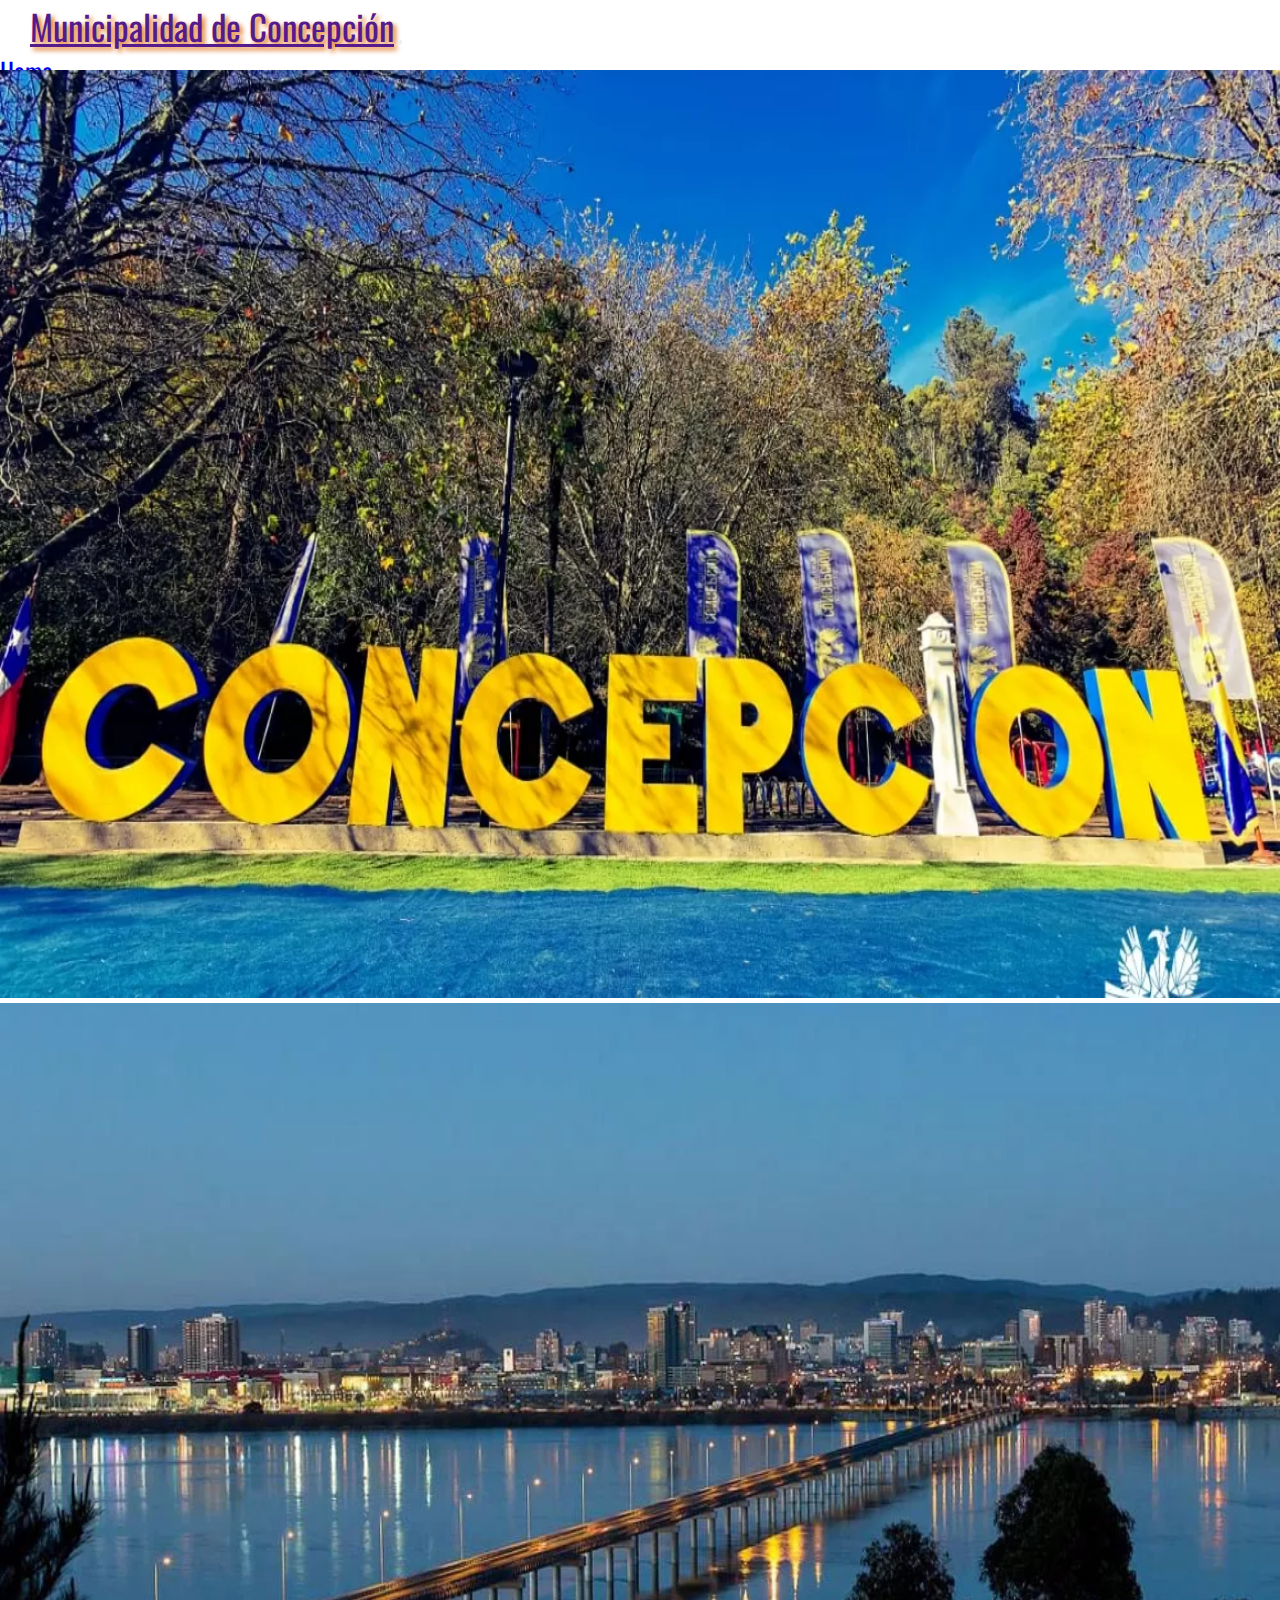
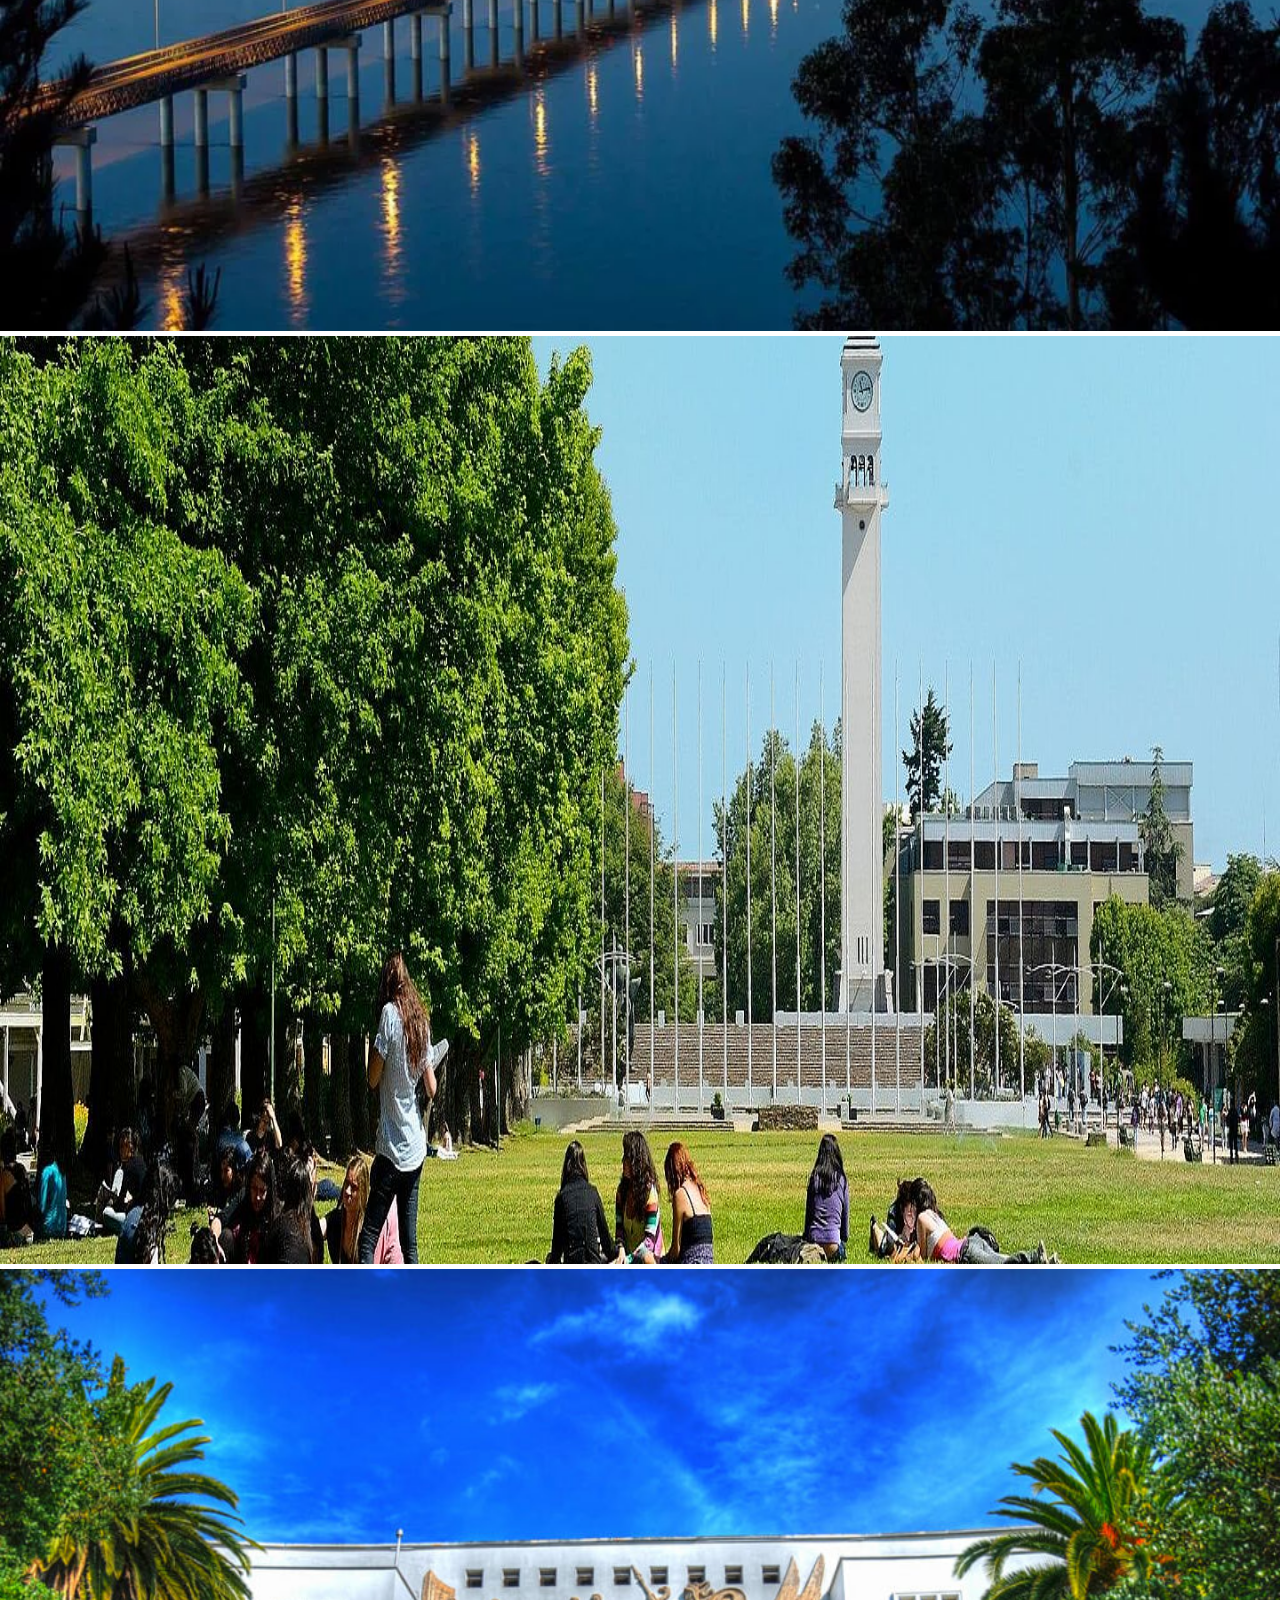
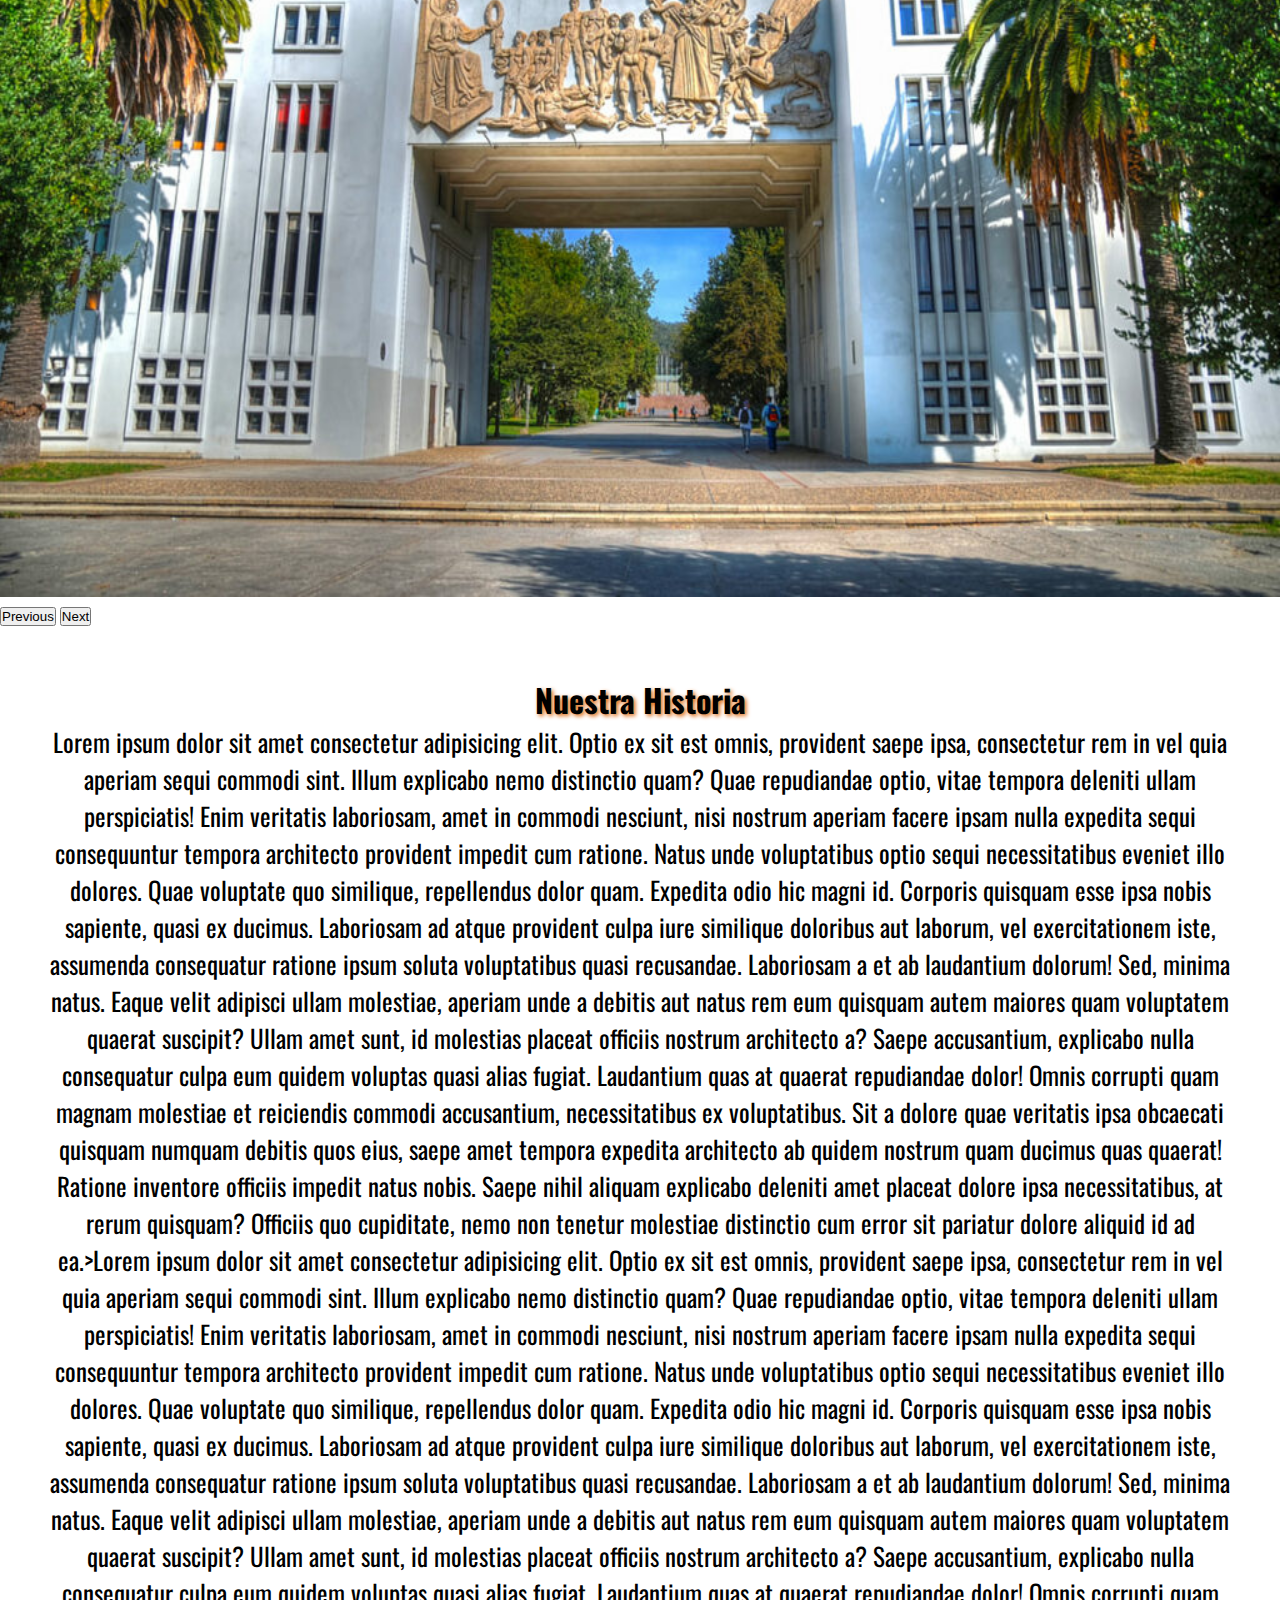
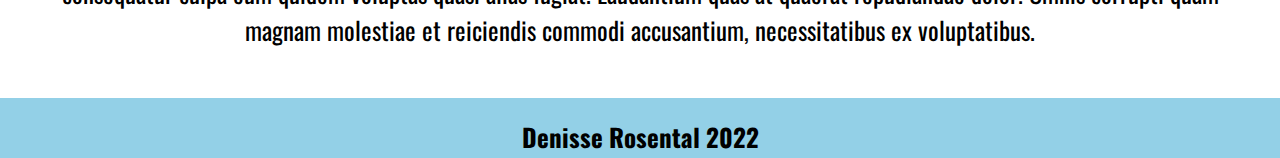
<file: index.html>
<!DOCTYPE html>
<html lang="en">

<head>
    <meta charset="UTF-8">
    <meta http-equiv="X-UA-Compatible" content="IE=edge">
    <meta name="viewport" content="width=device-width, initial-scale=1.0">
    <!--cdn fontawesome-->
    <link rel="stylesheet" href="https://cdnjs.cloudflare.com/ajax/libs/font-awesome/6.1.1/css/all.min.css" integrity="sha512-KfkfwYDsLkIlwQp6LFnl8zNdLGxu9YAA1QvwINks4PhcElQSvqcyVLLD9aMhXd13uQjoXtEKNosOWaZqXgel0g==" crossorigin="anonymous" referrerpolicy="no-referrer"
    />
    <!--cdn font google-->
    <link rel="preconnect" href="https://fonts.googleapis.com">
    <link rel="preconnect" href="https://fonts.gstatic.com" crossorigin>
    <link href="https://fonts.googleapis.com/css2?family=Oswald:wght@300;400&display=swap" rel="stylesheet">
    <!--cdn bootstrap-->
    <link href="https://cdn.jsdelivr.net/npm/bootstrap@5.2.0-beta1/dist/css/bootstrap.min.css" rel="stylesheet" integrity="sha384-0evHe/X+R7YkIZDRvuzKMRqM+OrBnVFBL6DOitfPri4tjfHxaWutUpFmBp4vmVor" crossorigin="anonymous">
    <script src="https://cdn.jsdelivr.net/npm/bootstrap@5.2.0-beta1/dist/js/bootstrap.bundle.min.js" integrity="sha384-pprn3073KE6tl6bjs2QrFaJGz5/SUsLqktiwsUTF55Jfv3qYSDhgCecCxMW52nD2" crossorigin="anonymous"></script>
    <!--link a mis estilos-->
    <link rel="stylesheet" href="style.css">
    <title>Ejercicio con Bootstrap</title>
</head>

<body>
    <!--barra de navegacion-->
    <nav class="navbar navbar-expand-lg" id="nav">
        <div class="container-fluid ">
            <a class="navbar-brand" href="">Municipalidad de Concepción</a>
            <button class="navbar-toggler" type="button" data-bs-toggle="collapse" data-bs-target="#navbarNav" aria-controls="navbarNav" aria-expanded="false" aria-label="Toggle navigation">
            <span class="navbar-toggler-icon"></span> 
            </button>
            <div class="collapse navbar-collapse justify-content-end" id="navbarNav">
                <ul class="navbar-nav">
                    <li class="nav-item">
                        <a class="nav-link active" aria-current="page" href="#">Home</a>
                    </li>
                    <li class="nav-item">
                        <a class="nav-link" href="Noticias.html">Noticias</a>
                    </li>
                    <li class="nav-item">
                        <a class="nav-link" href="contacto.html">Contacto</a>
                    </li>

                </ul>
            </div>
        </div>
    </nav>
    <!--carrusel-->
    <div id="carouselExampleControls" class="carousel slide " data-bs-ride="carousel">
        <div class="carousel-inner">
            <div class="carousel-item active">
                <img src="./img/conce.webp" class="d-block  img-carousel" alt="...">
            </div>
            <div class="carousel-item">
                <img src="./img/bio bio.webp" class="d-block  img-carousel" alt="...">
            </div>
            <div class="carousel-item">
                <img src="./img/uconce.jpg" class="d-block img-carousel" alt="...">
            </div>
            <div class="carousel-item">
                <img src="./img/arco.jpg" class="d-block img-carousel" alt="...">
            </div>
        </div>
        <button class="carousel-control-prev" type="button" data-bs-target="#carouselExampleControls" data-bs-slide="prev">
            <span class="carousel-control-prev-icon" aria-hidden="true"></span>
            <span class="visually-hidden">Previous</span>
        </button>
        <button class="carousel-control-next" type="button" data-bs-target="#carouselExampleControls" data-bs-slide="next">
            <span class="carousel-control-next-icon" aria-hidden="true"></span>
            <span class="visually-hidden">Next</span>
        </button>
    </div>
    <!--articulo-->
    <div class="article">
        <h1>Nuestra Historia</h1>
        <p>Lorem ipsum dolor sit amet consectetur adipisicing elit. Optio ex sit est omnis, provident saepe ipsa, consectetur rem in vel quia aperiam sequi commodi sint. Illum explicabo nemo distinctio quam? Quae repudiandae optio, vitae tempora deleniti
            ullam perspiciatis! Enim veritatis laboriosam, amet in commodi nesciunt, nisi nostrum aperiam facere ipsam nulla expedita sequi consequuntur tempora architecto provident impedit cum ratione. Natus unde voluptatibus optio sequi necessitatibus
            eveniet illo dolores. Quae voluptate quo similique, repellendus dolor quam. Expedita odio hic magni id. Corporis quisquam esse ipsa nobis sapiente, quasi ex ducimus. Laboriosam ad atque provident culpa iure similique doloribus aut laborum,
            vel exercitationem iste, assumenda consequatur ratione ipsum soluta voluptatibus quasi recusandae. Laboriosam a et ab laudantium dolorum! Sed, minima natus. Eaque velit adipisci ullam molestiae, aperiam unde a debitis aut natus rem eum quisquam
            autem maiores quam voluptatem quaerat suscipit? Ullam amet sunt, id molestias placeat officiis nostrum architecto a? Saepe accusantium, explicabo nulla consequatur culpa eum quidem voluptas quasi alias fugiat. Laudantium quas at quaerat repudiandae
            dolor! Omnis corrupti quam magnam molestiae et reiciendis commodi accusantium, necessitatibus ex voluptatibus. Sit a dolore quae veritatis ipsa obcaecati quisquam numquam debitis quos eius, saepe amet tempora expedita architecto ab quidem
            nostrum quam ducimus quas quaerat! Ratione inventore officiis impedit natus nobis. Saepe nihil aliquam explicabo deleniti amet placeat dolore ipsa necessitatibus, at rerum quisquam? Officiis quo cupiditate, nemo non tenetur molestiae distinctio
            cum error sit pariatur dolore aliquid id ad ea.>Lorem ipsum dolor sit amet consectetur adipisicing elit. Optio ex sit est omnis, provident saepe ipsa, consectetur rem in vel quia aperiam sequi commodi sint. Illum explicabo nemo distinctio
            quam? Quae repudiandae optio, vitae tempora deleniti ullam perspiciatis! Enim veritatis laboriosam, amet in commodi nesciunt, nisi nostrum aperiam facere ipsam nulla expedita sequi consequuntur tempora architecto provident impedit cum ratione.
            Natus unde voluptatibus optio sequi necessitatibus eveniet illo dolores. Quae voluptate quo similique, repellendus dolor quam. Expedita odio hic magni id. Corporis quisquam esse ipsa nobis sapiente, quasi ex ducimus. Laboriosam ad atque provident
            culpa iure similique doloribus aut laborum, vel exercitationem iste, assumenda consequatur ratione ipsum soluta voluptatibus quasi recusandae. Laboriosam a et ab laudantium dolorum! Sed, minima natus. Eaque velit adipisci ullam molestiae,
            aperiam unde a debitis aut natus rem eum quisquam autem maiores quam voluptatem quaerat suscipit? Ullam amet sunt, id molestias placeat officiis nostrum architecto a? Saepe accusantium, explicabo nulla consequatur culpa eum quidem voluptas
            quasi alias fugiat. Laudantium quas at quaerat repudiandae dolor! Omnis corrupti quam magnam molestiae et reiciendis commodi accusantium, necessitatibus ex voluptatibus. </p>
    </div>

    <!--footer-->
    <footer>
        <h3>Denisse Rosental 2022</h3>

    </footer>
</body>

</html>
</file>
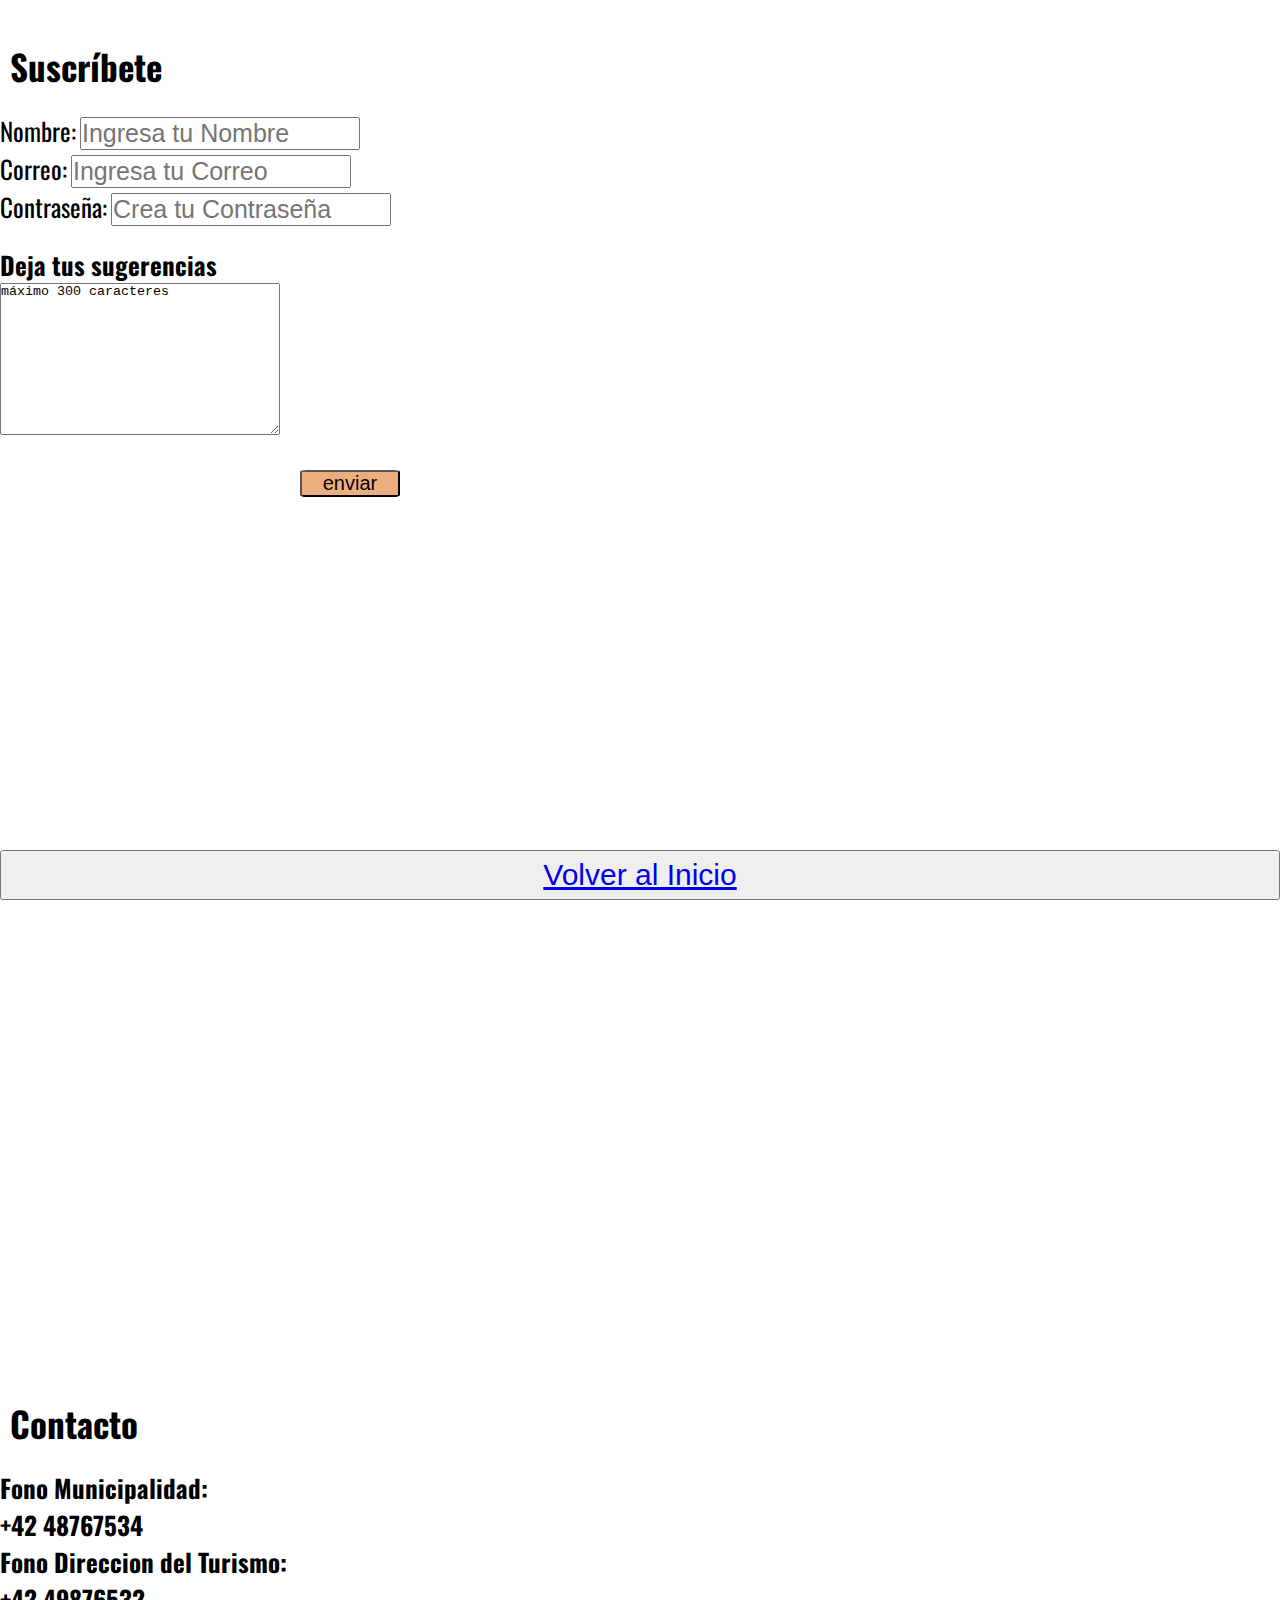
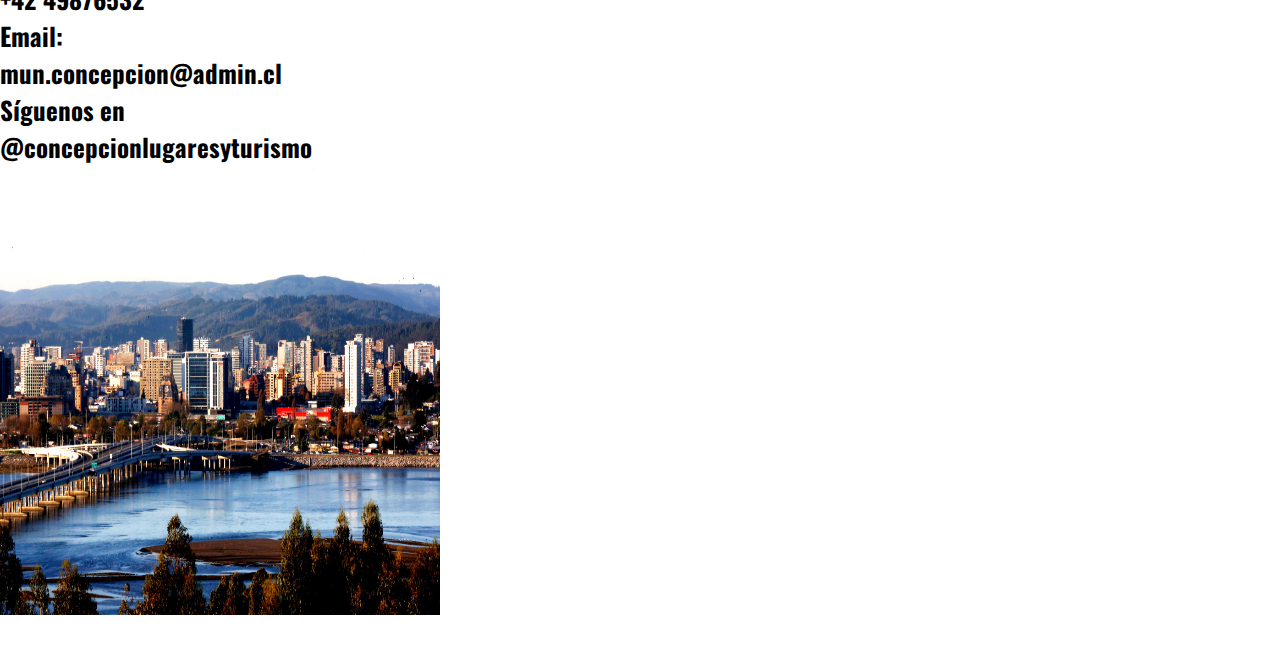
<file: contacto.html>
<!DOCTYPE html>
<html lang="en">

<head>
    <meta charset="UTF-8">
    <meta http-equiv="X-UA-Compatible" content="IE=edge">
    <meta name="viewport" content="width=device-width, initial-scale=1.0">
    <!--cdn fontawesome-->
    <link rel="stylesheet" href="https://cdnjs.cloudflare.com/ajax/libs/font-awesome/6.1.1/css/all.min.css" integrity="sha512-KfkfwYDsLkIlwQp6LFnl8zNdLGxu9YAA1QvwINks4PhcElQSvqcyVLLD9aMhXd13uQjoXtEKNosOWaZqXgel0g==" crossorigin="anonymous" referrerpolicy="no-referrer"
    />
    <!--cdn font google-->
    <link rel="preconnect" href="https://fonts.googleapis.com">
    <link rel="preconnect" href="https://fonts.gstatic.com" crossorigin>
    <link href="https://fonts.googleapis.com/css2?family=Oswald:wght@300;400&display=swap" rel="stylesheet">
    <!--cdn bootstrap-->
    <link href="https://cdn.jsdelivr.net/npm/bootstrap@5.2.0-beta1/dist/css/bootstrap.min.css" rel="stylesheet" integrity="sha384-0evHe/X+R7YkIZDRvuzKMRqM+OrBnVFBL6DOitfPri4tjfHxaWutUpFmBp4vmVor" crossorigin="anonymous">
    <script src="https://cdn.jsdelivr.net/npm/bootstrap@5.2.0-beta1/dist/js/bootstrap.bundle.min.js" integrity="sha384-pprn3073KE6tl6bjs2QrFaJGz5/SUsLqktiwsUTF55Jfv3qYSDhgCecCxMW52nD2" crossorigin="anonymous"></script>
    <!--link a mis estilos-->
    <link rel="stylesheet" href="style.css">
    <title>Document</title>
</head>

<body>
    <!--cards de contacto-->
    <section class="row section-noticias">
        <div class="card mb-3 col-12 col-md-4 card">
            <div class="row g-0">
                <div class="col-md-4">
                    <h2 class="suscripcion-h2">Suscríbete</h2>
                    <div class="form">
                        <label>Nombre:</label>
                        <input type="text" required placeholder="Ingresa tu Nombre">
                    </div>
                    <div class="form">
                        <label>Correo:</label>
                        <input type="email" required placeholder="Ingresa tu Correo">
                    </div>
                    <div class="form">
                        <label>Contraseña:</label>
                        <input type="password" required placeholder="Crea tu Contraseña">
                    </div>
                    <div>
                        <h3 class="h3-textarea">Deja tus sugerencias</h3>
                        <textarea cols="30" rows="10">máximo 300 caracteres</textarea>
                        <div>
                            <button class="btn-contacto">enviar</button>
                        </div>
                    </div>
                </div>
            </div>
        </div>
        <div class="card mb-3 col-12 col-md-4 card">
            <div class="row g-0">
                <div class="col-md-4">
                    <iframe src="https://www.google.com/maps/embed?pb=!1m18!1m12!1m3!1d102197.98141446672!2d-73.10308579426089!3d-36.82602156054612!2m3!1f0!2f0!3f0!3m2!1i1024!2i768!4f13.1!3m3!1m2!1s0x9669b5cdd2bbc63b%3A0x44cb37b752212698!2zQ29uY2VwY2nDs24sIELDrW8gQsOtbw!5e0!3m2!1ses!2scl!4v1653696021483!5m2!1ses!2scl"
                        width="600" height="450" style="border:0;" allowfullscreen="" loading="lazy" referrerpolicy="no-referrer-when-downgrade"></iframe>
                </div>
            </div>
        </div>
        <div class="card mb-3 col-12 col-md-4 card">
            <div class="row g-0">
                <div class="col-md-4">
                    <h4 class="h4-contacto">Contacto</h4>
                    <h5 class="h5-contacto">Fono Municipalidad: <br> +42 48767534</h5>
                    <h5 class="h5-contacto">Fono Direccion del Turismo: <br> +42 49876532</h5>
                    <h5 class="h5-contacto">Email: <br> mun.concepcion@admin.cl</h5>
                    <h5 class="h5-contacto">Síguenos en <br> @concepcionlugaresyturismo</h5>
                    <img src="./img/contact.jpg" class="contacto-img" alt="ciudad">
                </div>
            </div>
        </div>

        <button class="btn-noticias"><a href="./index.html" class="btn-style">Volver al Inicio</a></button>
    </section>
</body>

</html>
</file>
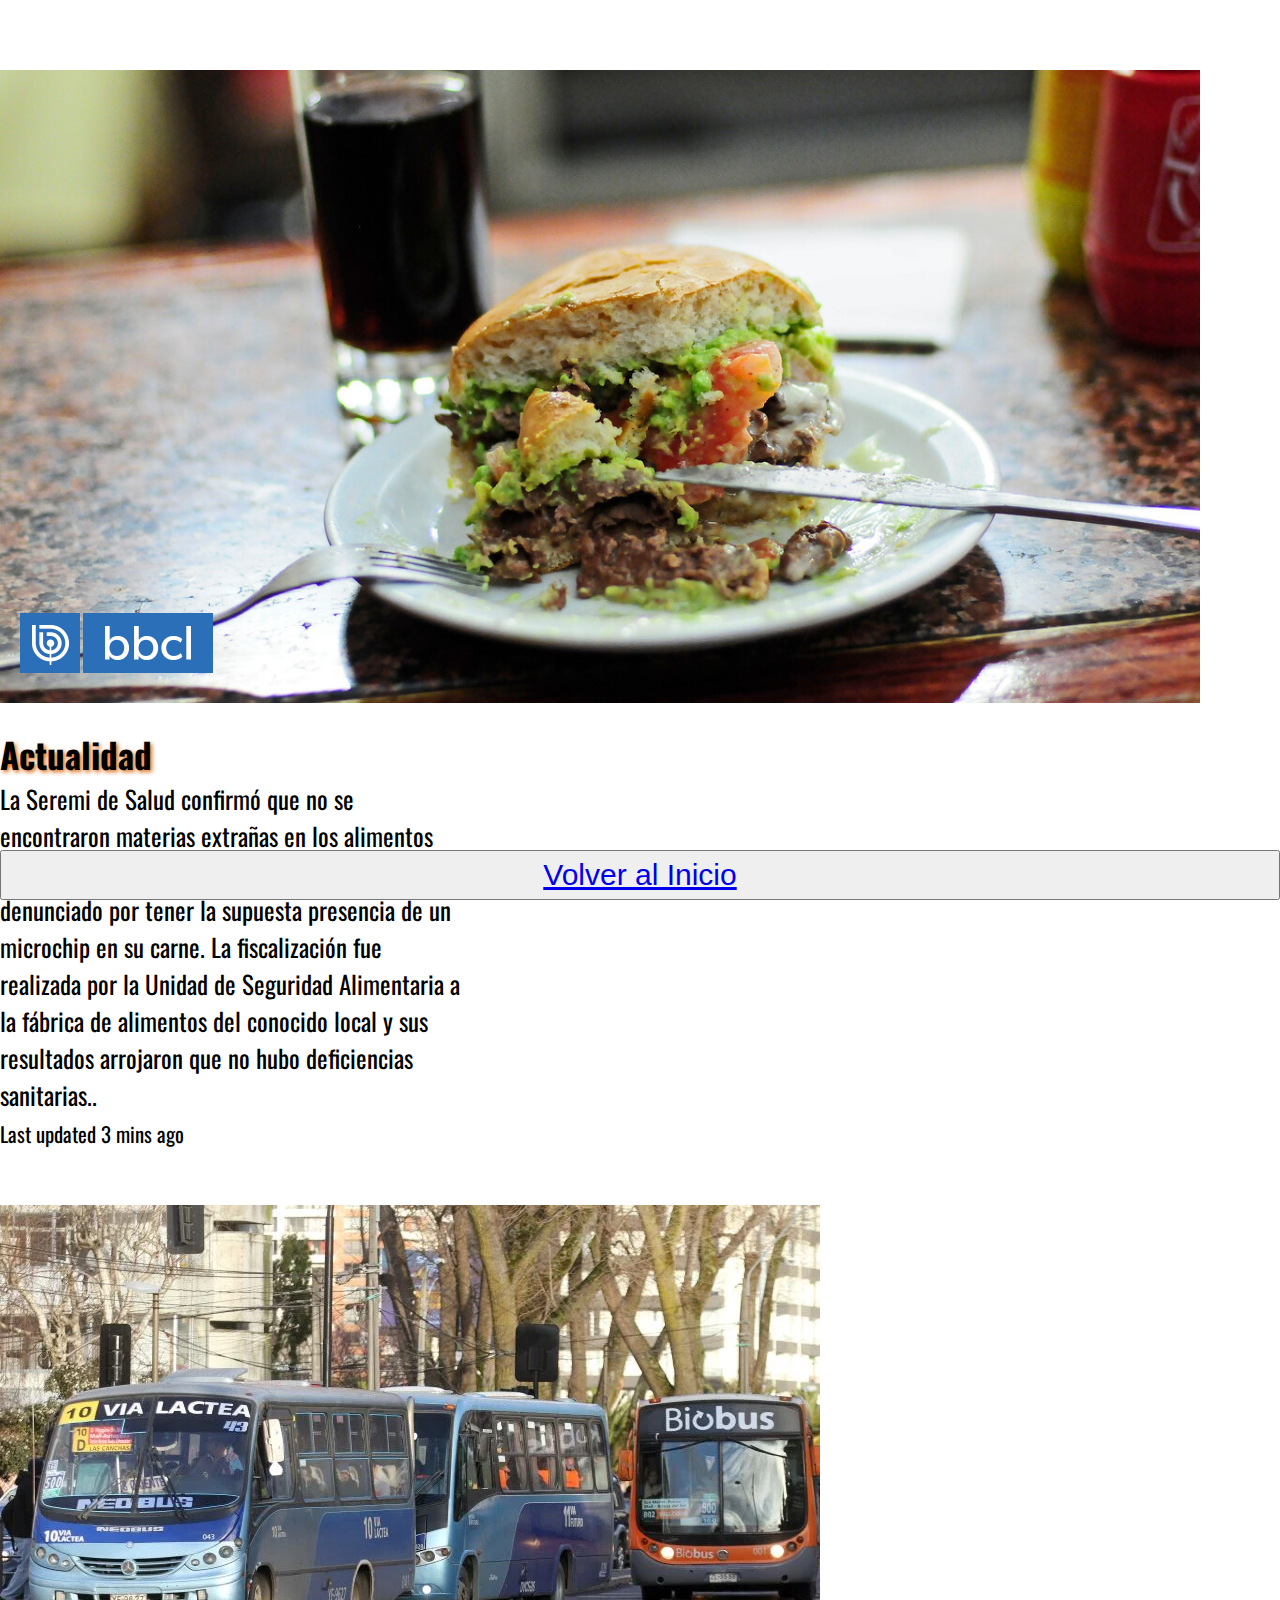
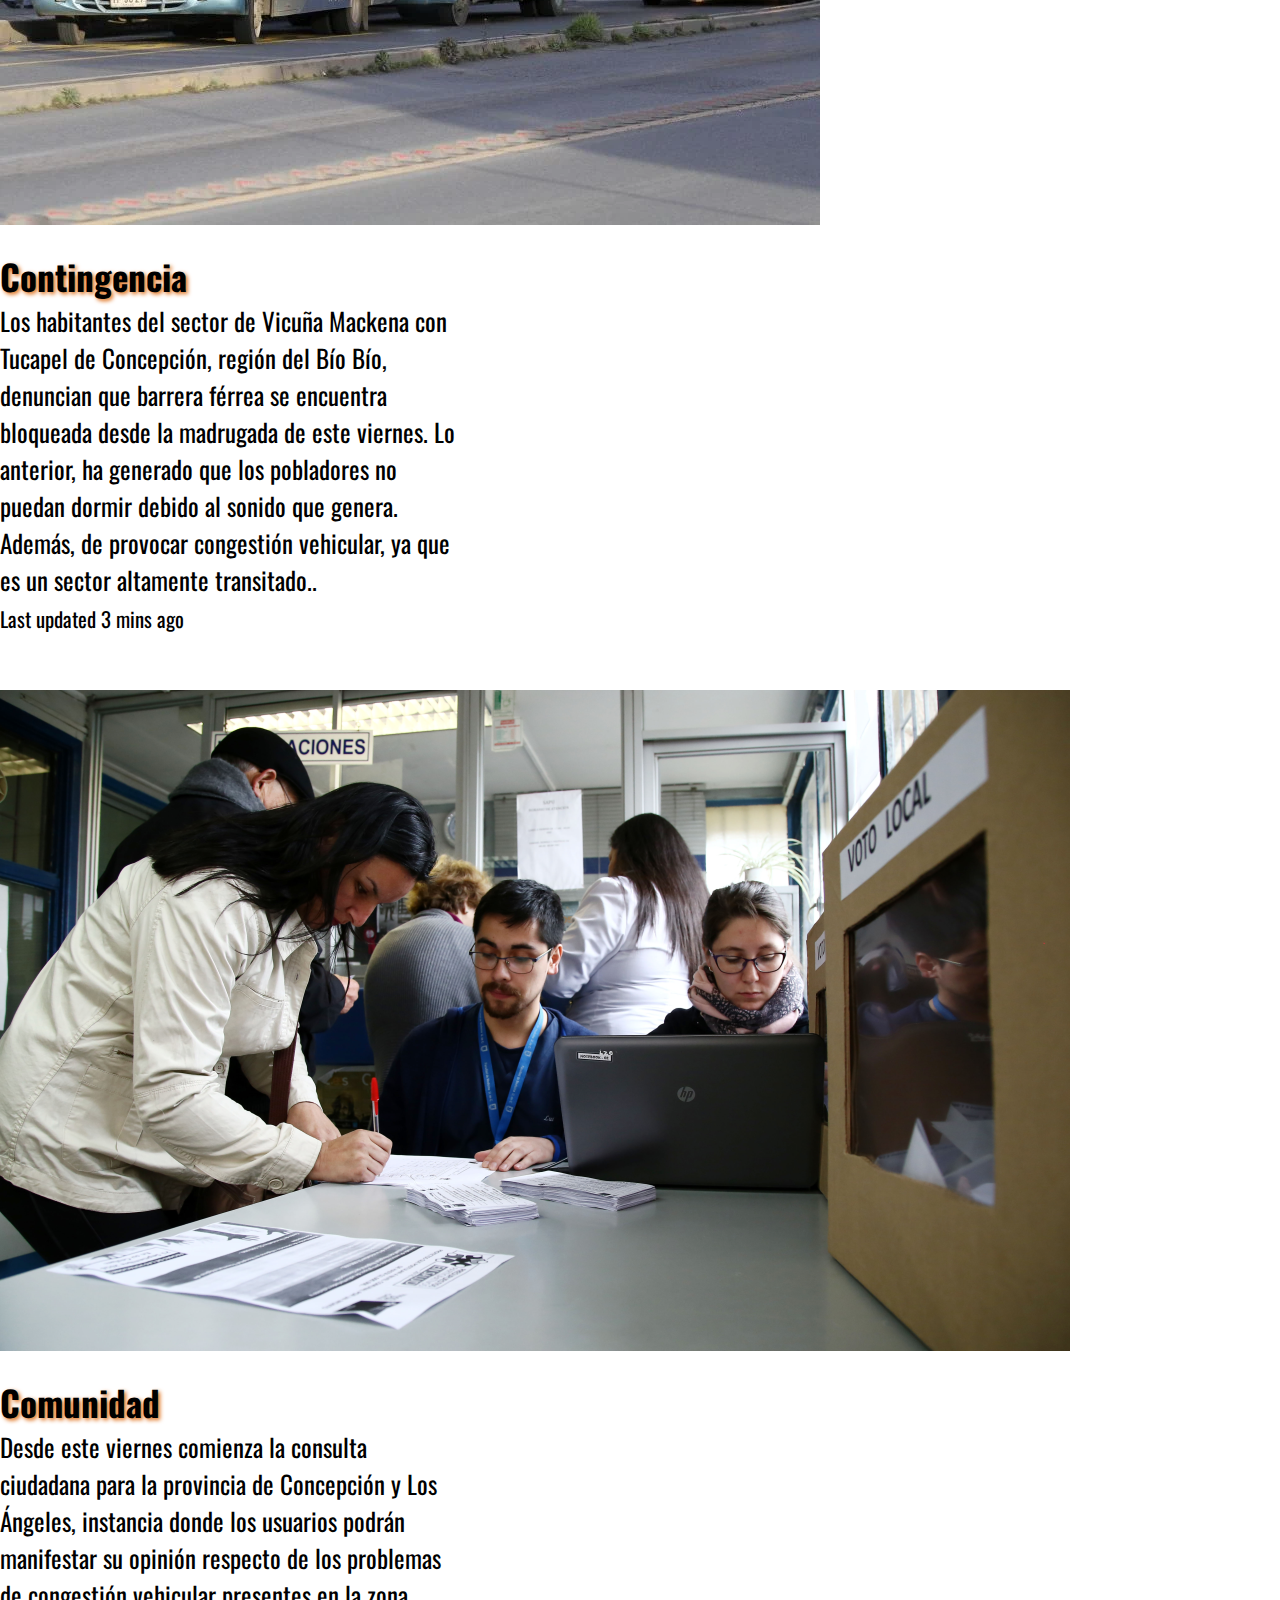
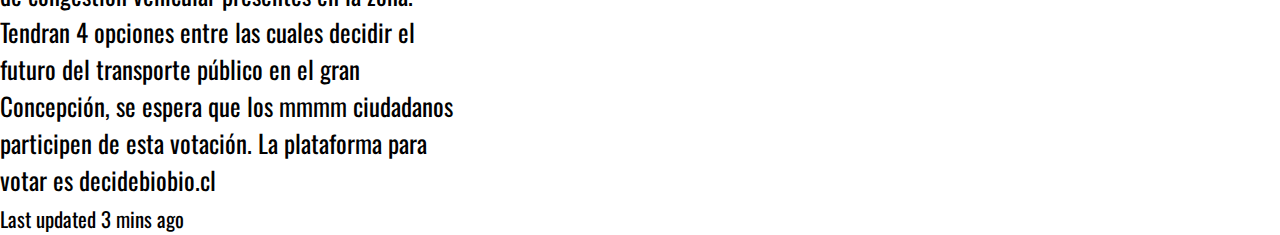
<file: Noticias.html>
<!DOCTYPE html>
<html lang="en">

<head>
    <meta charset="UTF-8">
    <meta http-equiv="X-UA-Compatible" content="IE=edge">
    <meta name="viewport" content="width=device-width, initial-scale=1.0">
    <!--cdn fontawesome-->
    <link rel="stylesheet" href="https://cdnjs.cloudflare.com/ajax/libs/font-awesome/6.1.1/css/all.min.css" integrity="sha512-KfkfwYDsLkIlwQp6LFnl8zNdLGxu9YAA1QvwINks4PhcElQSvqcyVLLD9aMhXd13uQjoXtEKNosOWaZqXgel0g==" crossorigin="anonymous" referrerpolicy="no-referrer"
    />
    <!--cdn font google-->
    <link rel="preconnect" href="https://fonts.googleapis.com">
    <link rel="preconnect" href="https://fonts.gstatic.com" crossorigin>
    <link href="https://fonts.googleapis.com/css2?family=Oswald:wght@300;400&display=swap" rel="stylesheet">
    <!--cdn bootstrap-->
    <link href="https://cdn.jsdelivr.net/npm/bootstrap@5.2.0-beta1/dist/css/bootstrap.min.css" rel="stylesheet" integrity="sha384-0evHe/X+R7YkIZDRvuzKMRqM+OrBnVFBL6DOitfPri4tjfHxaWutUpFmBp4vmVor" crossorigin="anonymous">
    <script src="https://cdn.jsdelivr.net/npm/bootstrap@5.2.0-beta1/dist/js/bootstrap.bundle.min.js" integrity="sha384-pprn3073KE6tl6bjs2QrFaJGz5/SUsLqktiwsUTF55Jfv3qYSDhgCecCxMW52nD2" crossorigin="anonymous"></script>
    <!--link a mis estilos-->
    <link rel="stylesheet" href="style.css">
    <title>Document</title>
</head>

<body>
    <section class="row section-noticias">
        <div class="card mb-3 col-12 col-md-4 card">
            <div class="row g-0">
                <div class="col-md-4">
                    <img src="./img/comida.png" class="img-fluid rounded-start noticias-img" alt="...">
                </div>
                <div class="col-md-8">
                    <div class="card-body">
                        <h3 class="card-title">Actualidad</h3>
                        <p class="card-text">La Seremi de Salud confirmó que no se encontraron materias extrañas en los alimentos ocupados en el local de comida de Concepción, denunciado por tener la supuesta presencia de un microchip en su carne. La fiscalización fue realizada
                            por la Unidad de Seguridad Alimentaria a la fábrica de alimentos del conocido local y sus resultados arrojaron que no hubo deficiencias sanitarias..</p>
                        <p class="card-text"><small class="text-muted">Last updated 3 mins ago</small></p>
                    </div>
                </div>
            </div>
        </div>
        <div class="card mb-3 col-12 col-md-4 card">
            <div class="row g-0">
                <div class="col-md-4">
                    <img src="./img/transporte conce.webp.crdownload" class="img-fluid rounded-start noticias-img" alt="...">
                </div>
                <div class="col-md-8">
                    <div class="card-body">
                        <h3 class="card-title">Contingencia</h3>
                        <p class="card-text">Los habitantes del sector de Vicuña Mackena con Tucapel de Concepción, región del Bío Bío, denuncian que barrera férrea se encuentra bloqueada desde la madrugada de este viernes. Lo anterior, ha generado que los pobladores no puedan
                            dormir debido al sonido que genera. Además, de provocar congestión vehicular, ya que es un sector altamente transitado..</p>
                        <p class="card-text"><small class="text-muted">Last updated 3 mins ago</small></p>
                    </div>
                </div>
            </div>
        </div>
        <div class="card mb-3 col-12 col-md-4 card">
            <div class="row g-0">
                <div class="col-md-4">
                    <img src="./img/votacion.png" class="img-fluid rounded-start noticias-img" alt="...">
                </div>
                <div class="col-md-8">
                    <div class="card-body">
                        <h3 class="card-title">Comunidad</h3>
                        <p class="card-text">Desde este viernes comienza la consulta ciudadana para la provincia de Concepción y Los Ángeles, instancia donde los usuarios podrán manifestar su opinión respecto de los problemas de congestión vehicular presentes en la zona.
                            Tendran 4 opciones entre las cuales decidir el futuro del transporte público en el gran Concepción, se espera que los mmmm ciudadanos participen de esta votación. La plataforma para votar es decidebiobio.cl</p>
                        <p class="card-text"><small class="text-muted">Last updated 3 mins ago</small></p>
                    </div>
                </div>
            </div>
        </div>

        <button class="btn-noticias"><a href="./index.html" class="btn-style">Volver al Inicio</a></button>
    </section>
</body>

</html>
</file>
<file: style.css>
* {
    margin: 0;
    padding: 0;
    box-sizing: border-box;
}

body {
    font-family: 'Oswald', sans-serif;
    background-image: url(https://media.istockphoto.com/photos/colorful-defocused-abstract-photo-blur-background-picture-id494347092?b=1&k=20&m=494347092&s=170667a&w=0&h=I_IEFTnpBTQZc9e2wjuQezWU_7Yi5t_0F1EgBD3IaNQ=);
    background-repeat: no-repeat;
    background-size: cover;
    overflow-x: hidden;
}

#nav {
    height: 4.375rem;
    background-color: rgba(255, 255, 255, 0.563);
}

.navbar-brand {
    font-size: 2.188rem;
    margin-left: 1.875rem;
    text-shadow: 3px 3px 5px rgb(222, 106, 17);
}

.nav-link {
    font-size: 1.563rem;
    margin-right: 1.875rem;
}

.img-carousel {
    width: 100%;
    height: 58rem;
}

p {
    font-size: 1.563rem;
}

h1 {
    text-shadow: 2px 2px 4px rgb(222, 106, 17);
    text-align: center;
}

.article {
    margin: 50px 40px 50px 40px;
    text-align: center;
}

footer {
    background-color: rgba(102, 189, 221, 0.707);
    height: 3.75rem;
    text-align: center;
    display: flex;
    justify-content: center;
}

.footer-icon {
    font-size: 3rem;
    font-weight: 200;
    color: #ffff;
    text-shadow: 4px 4px 6px rgb(20, 65, 123);
}

section {
    position: relative;
}

h3 {
    font-size: 25px;
    margin-top: 20px;
}

.section-noticias {
    justify-content: center;
    justify-content: space-around;
    margin-top: 30px;
}

.card {
    width: 460px;
    background-color: rgba(255, 255, 255, 0.563);
    margin-top: 15px;
}

.card-title {
    font-size: 35px;
    text-shadow: 2px 2px 4px rgb(222, 106, 17);
}

.noticias-img {
    margin-top: 40px;
}

.btn-noticias {
    height: 50px;
    position: fixed;
    width: 100%;
    bottom: 0;
}

.btn-style {
    font-size: 30px;
}

iframe {
    width: 400px;
    height: 780px;
    margin: 40px 20px 20px 20px;
}

.contacto-img {
    width: 440px;
    height: 500px;
    padding-bottom: 50px;
    margin-right: 20px;
    margin-top: 0;
}

.suscripcion-h2 {
    font-size: 35px;
    margin: 40px 0 20px 10px;
}

label,
input {
    font-size: 25px;
    width: 280px;
}

.btn-contacto {
    width: 100px;
    margin: 30px 0 0 300px;
    border-radius: 7%;
    background-color: rgba(222, 106, 17, 0.54);
    font-size: 20px;
}

textarea {
    width: 280px;
}

.h4-contacto {
    font-size: 35px;
    margin: 40px 0 20px 10px;
}

.h5-contacto {
    font-size: 25px;
    width: 300px;
}

.h3-textarea {
    font-size: 25px;
    width: 300px;
}
</file>
